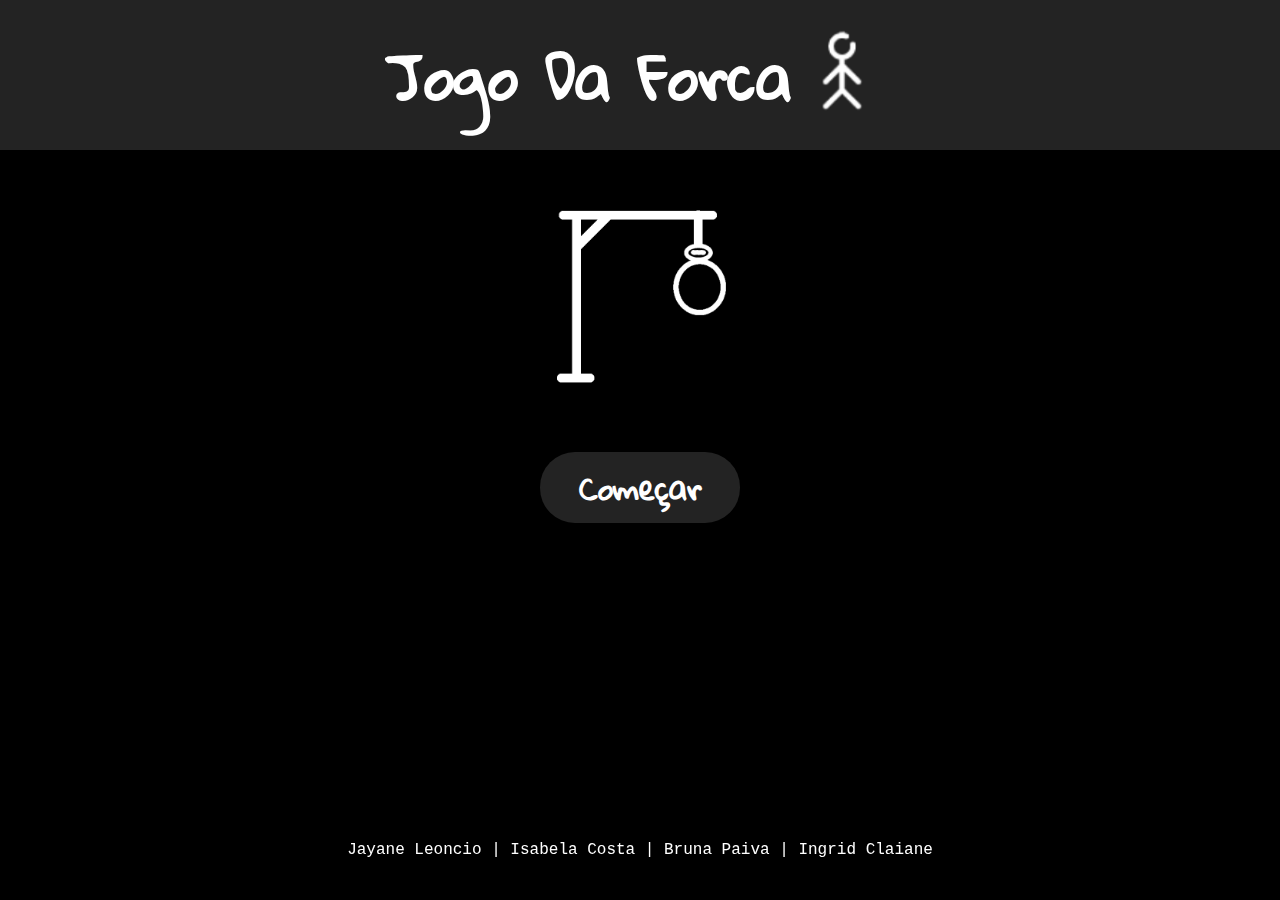
<file: index.html>
<!DOCTYPE html>
<html lang="pt-BR">
<head>
    <meta charset="UTF-8">
    <meta http-equiv="X-UA-Compatible" content="IE=edge">
    <meta name="viewport" content="width=device-width, initial-scale=1.0">
    <link rel="stylesheet" href="css/style.css">
    <title>Jogo da Forca</title>
</head>
<body>
    <div class="container">

        <!-- Cabeçalho -->
        <div class="header">
            <h1>Jogo Da Forca</h1>
            <img src="imgs/stick.png" alt="stickman">
        </div>

        <!-- Conteúdo Principal -->
        <div id="princ">
            <div><img src="imgs/forca_1.png" alt="forca" id="forca"></div>
            <div class="bttn">
               <a href="forca.html"><div id="inicio"><h1>Começar</h1></div></a>
            </div>
        </div>

        <!-- Rodapé com os créditos do site -->
        <footer class="cred">
                <p>Jayane Leoncio | Isabela Costa | Bruna Paiva | Ingrid Claiane</p>
        </footer>
    </div>

</body>
</html>
</file>
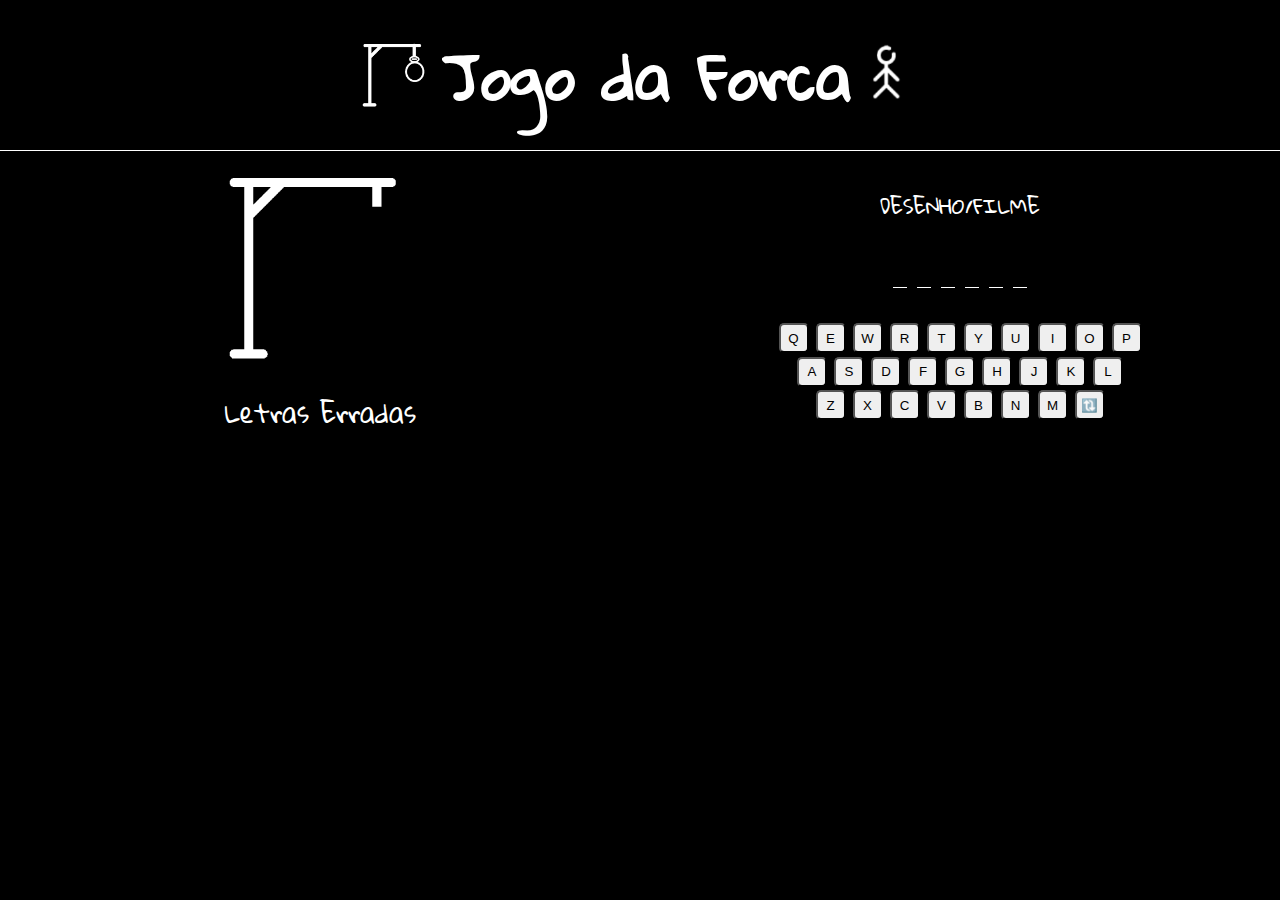
<file: forca.html>
<!DOCTYPE html>
<html lang="pt-BR">
<head>
    <meta charset="UTF-8">
    <meta http-equiv="X-UA-Compatible" content="IE=edge">
    <meta name="viewport" content="width=device-width, initial-scale=1.0">
    <title>Jogo da Forca</title>
    <link rel="stylesheet" href="css/forca.css">
</head>
<body>

    <div class="ccontainer">
        <header>
            <img src="imgs/forca_1.png" alt="forca" id="forca-img">
            <h1>Jogo da Forca</h1>
            <img src="imgs/stick.png" alt="stickman" id="stick">
        </header>
        <div class="row">
        <div class="div1 col">
            <div id="forca">
                <br>
            </div>
            <div id="erros">
                <p>Letras Erradas</p>

            </div>
        </div>
        <div class="div2 col">
            <div id="categoria">
                <!-- CATEGORIA -->
            </div>
            <div id="palavra">
                <!-- PALAVRA SORTEADA -->
            </div>
            <div id="teclado">
            <div class="teclas">
                <button type="button" id="lQ" onclick="verificaLetraEscolhida('Q')">Q</button>
                <button type="button" id="lE" onclick="verificaLetraEscolhida('E')">E</button>
                <button type="button" id="lW" onclick="verificaLetraEscolhida('W')">W</button>
                <button type="button" id="lR" onclick="verificaLetraEscolhida('R')">R</button>
                <button type="button" id="lT" onclick="verificaLetraEscolhida('T')">T</button>
                <button type="button" id="lY" onclick="verificaLetraEscolhida('Y')">Y</button>
                <button type="button" id="lU" onclick="verificaLetraEscolhida('U')">U</button>
                <button type="button" id="lI" onclick="verificaLetraEscolhida('I')">I</button>
                <button type="button" id="lO" onclick="verificaLetraEscolhida('O')">O</button>
                <button type="button" id="lP" onclick="verificaLetraEscolhida('P')">P</button>
            </div>
            <div class="teclas">
                <button type="button" id="lA" onclick="verificaLetraEscolhida('A')">A</button>
                <button type="button" id="lS" onclick="verificaLetraEscolhida('S')">S</button>
                <button type="button" id="lD" onclick="verificaLetraEscolhida('D')">D</button>
                <button type="button" id="lF" onclick="verificaLetraEscolhida('F')">F</button>
                <button type="button" id="lG" onclick="verificaLetraEscolhida('G')">G</button>
                <button type="button" id="lH" onclick="verificaLetraEscolhida('H')">H</button>
                <button type="button" id="lJ" onclick="verificaLetraEscolhida('J')">J</button>
                <button type="button" id="lK" onclick="verificaLetraEscolhida('K')">K</button>
                <button type="button" id="lL" onclick="verificaLetraEscolhida('L')">L</button>
            </div>
            <div class="teclas">
                <button type="button" id="lZ" onclick="verificaLetraEscolhida('Z')">Z</button>
                <button type="button" id="lX" onclick="verificaLetraEscolhida('X')">X</button>
                <button type="button" id="lC" onclick="verificaLetraEscolhida('C')">C</button>
                <button type="button" id="lV" onclick="verificaLetraEscolhida('V')">V</button>
                <button type="button" id="lB" onclick="verificaLetraEscolhida('B')">B</button>
                <button type="button" id="lN" onclick="verificaLetraEscolhida('N')">N</button>
                <button type="button" id="lM" onclick="verificaLetraEscolhida('M')">M</button>
                <button id="reiniciar">🔃</button>
            </div>
        </div>
        </div>
    </div>
    </div>
     
    <div class="popup-container">
        <div class="popup">
          <h3 id="mensagem"></h3>
          <button id="btn-jogar" onclick="reiniciarJogo()">
            Jogar novamente
          </button>
        </div>
      </div>


    
    <script src="js/script.js"></script>
</body>
</html>
</file>
<file: css/style.css>
@import url('https://fonts.googleapis.com/css2?family=Gloria+Hallelujah&display=swap');

* {
    padding: 0;
    margin: 0;
    box-sizing: border-box;
}

body {
    font-family: 'Gloria Hallelujah', cursive;
    background-color: rgb(0, 0, 0);
    text-align: center;
    color: white;
}

.container {
    min-height: 100%;
}

.header {
    background-color: rgb(35, 35, 35);
    height: 150px;
    display: flex;
    justify-content: center;
    align-items: center;
    font-size: 30px;
}

.header img {
    width: 8%;
}

.bttn a {
    text-decoration: none;
}

.cred {
    font-family: 'Century Gothic', Courier, monospace;
    width: 100%;
    line-height: 100px;
    position: fixed;
    bottom: 0;
}

/* ------ IDs ------ */
#forca {
    margin: 50px;
    width: 15%;
}

#inicio {
    background-color: rgb(35, 35, 35);
    margin: 0px auto;
    text-decoration: none;
    font-size: 15px;
    color: white;
    width: 200px;
    border-radius: 35px;
    padding: 5px;
}

#inicio:hover {
    box-shadow: 5px 8px 8px rgb(95, 95, 95);
}


/*  CSS aparelhos menores  */

@media (max-width: 480px) {

    .header {
        font-size: 20px;
        height: 150px;
    }

    .header img {
        width: 15%
    }

    .cred {
        font-size: 10px;
    }

    /* ------ IDs ------ */
    #forca {
        margin: 50px;
        width: 45%;
    }

    #inicio {
        width: 150px; 
        font-size: 10px;
    }
}

@media (max-width: 360px) {

    .cred {
        font-size: 8px;
    }
}
</file>
<file: css/forca.css>
@import url('https://fonts.googleapis.com/css2?family=Gloria+Hallelujah&display=swap');

/* Reset */
* {
    margin: 0;
    padding: 0;
}

body {
    background-color: black;
    color: white;
    font-family: 'Gloria Hallelujah', cursive;
}

header {
    height: 150px;
    display: none;
    font-size: 30px;
    justify-content: center;
    align-items: center;
    border-bottom: 1px solid white;
}

.ccontainer {
    display: flex;
    flex-direction: column;
}

.div1{
    margin-top: 16px;
    display: flex;
    flex-direction: column;
    justify-content: center;
    align-items: center;
}

.div2 {
    margin-top: 16px;
    display: flex;
    flex-direction: column;
    justify-content: center;
    align-items: center;
}

.teclas button{
    width: 30px;
    height: 30px;
    border-radius: 5px;
}

#palavra {
    font-size: 20px;
    margin-bottom: 16px;
    display: flex;
    justify-content: center;
}

.letras {
    border-bottom: 1px solid white;
    margin-right: 5px;
    margin-left: 5px;
}

.letrasEsp {
    margin-right: 5px;
    margin-left: 5px;
}


#categoria {
    font-size: 20px;
}

#forca-img {
    width: 70px;
    height: 70px;
    margin-right: 15px;
}
#stick {
    width: 70px;
    height: 70px;
}

#teclado {
    margin-top: 16px;
    display: flex;
    flex-direction: column;
    justify-content: center;
    align-items: center;
    flex-wrap: nowrap;
}

#forca {
    background-image: url(../imgs/erros/morte.png);
    background-repeat: no-repeat;
    width: 200px;
    height: 200px;
}

#erros {
    margin-top: 20px;
    font-size: 25px;
}

.popup-container {
    background-color: rgba(0, 0, 0, 0.849);
    position: fixed;
    top: 0;
    bottom: 0;
    left: 0;
    right: 0;
    /* display: flex; */
    display: none;
    align-items: center;
    justify-content: center;
  }
  
  .popup {
    background: #626262;
    border-radius: 5px;
    box-shadow: 0 15px 10px 3px rgba(0, 0, 0, 0.1);
    padding: 20px;
    text-align: center;
  }
  
  .popup button {
    cursor: pointer;
    background-color: rgb(255, 255, 255);
    border: 0;
    margin-top: 20px;
    padding: 12px 20px;
    font-size: 16px;
  }

/*  -- Isabela --  */

@media (min-width: 0px) and (max-width: 364px) {
    .teclas button {
        width: 25px;
        height: 25px;
    }
}
  
@media (min-width: 600px) {

    header {
        display: flex;
    }

    #palavra {
        font-size: 30px;
    }

    .row {
        display: grid;
        grid-template-columns: 50% 50%;
    }
}
</file>
